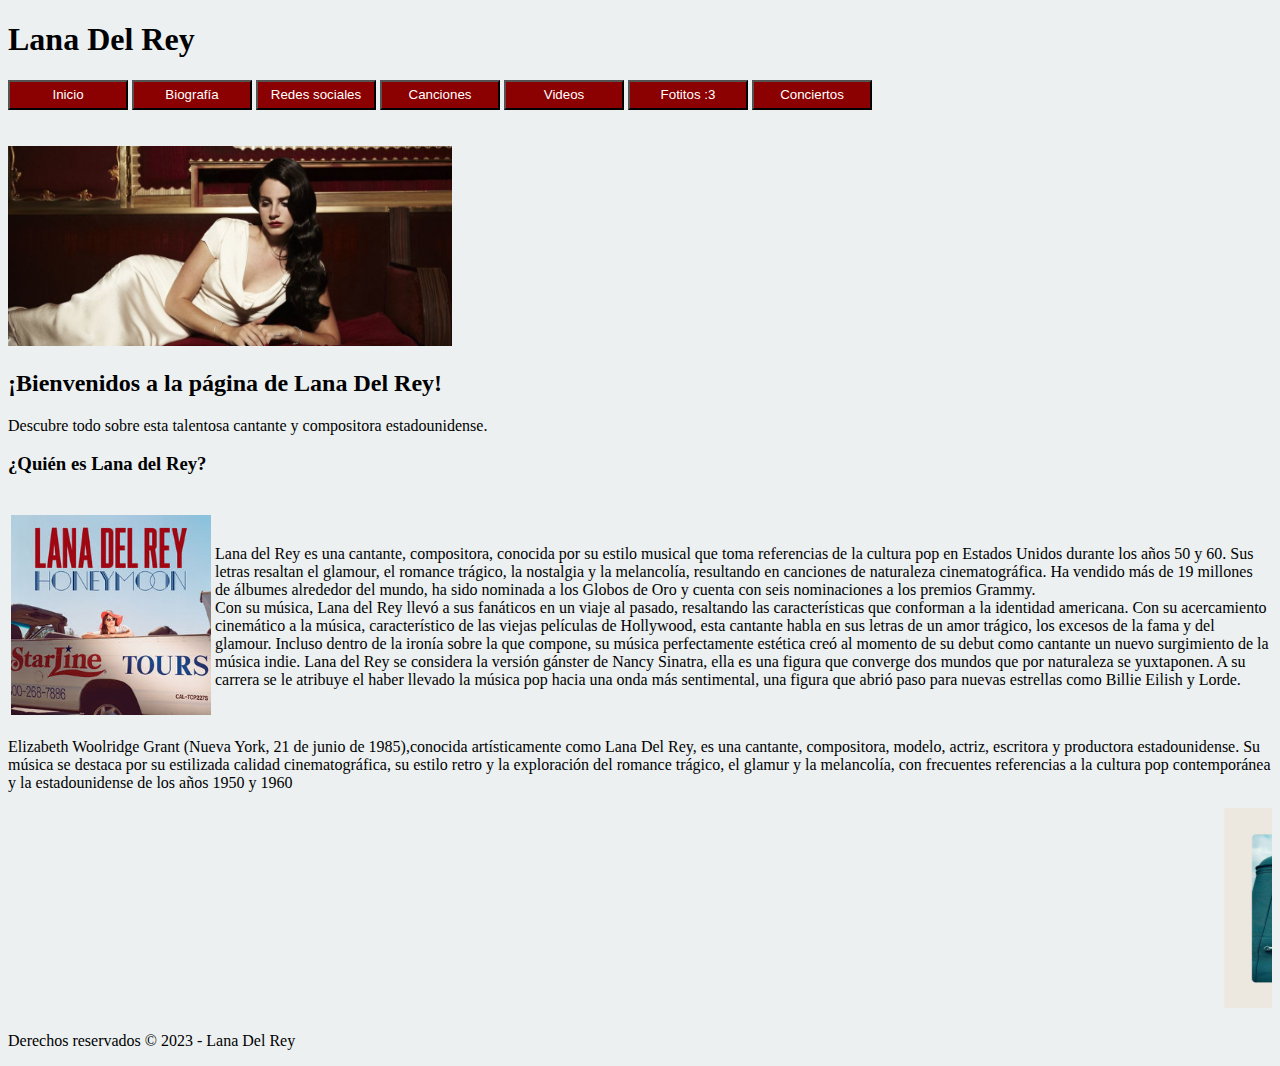
<file: index.html>
<!DOCTYPE html>
<html>
<head>
     <link rel="stylesheet" href="inicio.css">
	<title>Lana Del Rey</title>
</head>
<body>
	<header>
		<h1>Lana Del Rey</h1>
		<nav>
			
				<button><a href="index.html">Inicio</a><br></button>
				<button><a href="biografia.html">Biografía</a><br></button>
				<button><a href="redes.html">Redes sociales</a><br></button>
				<button><a href="https://www.google.com/search?q=canciones+de+lana+del+rey&rlz=1C1UEAD_enMX1042MX1042&oq=canciones+de+lana+del+rey&aqs=chrome..69i57j0i512l6j69i60.10990j0j9&sourceid=chrome&ie=UTF-8">Canciones</a><br></button>
				<button><a href="https://www.youtube.com/channel/UCqk3CdGN_j8IR9z4uBbVPSg">Videos</a><br></button>
				<button><a href="fotos.html">Fotitos :3</a><br></button>
				<button><a href="conciertos.html">Conciertos</a><br></button>
            <br><br><br>
                <img src="lana.jpg" height="200">

		</nav>
	</header>

	<main>
		<h2>¡Bienvenidos a la página de Lana Del Rey!</h2>
		<p>Descubre todo sobre esta talentosa cantante y compositora estadounidense.</p>
        <h3> ¿Quién es Lana del Rey? </h3>
        <br>
        <table>
        <tr>
        <td> <img src="honeymoon.jpg" height="200"> </td>
        <td> <p>Lana del Rey es una cantante, compositora, conocida por su estilo musical que toma referencias de la cultura pop en Estados Unidos durante los años 50 y 60. Sus letras resaltan el glamour, el romance trágico, la nostalgia y la melancolía, resultando en canciones de naturaleza cinematográfica. Ha vendido más de 19 millones de álbumes alrededor del mundo, ha sido nominada a los Globos de Oro y cuenta con seis nominaciones a los premios Grammy.  <br>
        Con su música, Lana del Rey llevó a sus fanáticos en un viaje al pasado, resaltando las características que conforman a la identidad americana. Con su acercamiento cinemático a la música, característico de las viejas películas de Hollywood, esta cantante habla en sus letras de un amor trágico, los excesos de la fama y del glamour. Incluso dentro de la ironía sobre la que compone, su música perfectamente estética creó al momento de su debut como cantante un nuevo surgimiento de la música indie. Lana del Rey se considera la versión gánster de Nancy Sinatra, ella es una figura que converge dos mundos que por naturaleza se yuxtaponen. A su carrera se le atribuye el haber llevado la música pop hacia una onda más sentimental, una figura que abrió paso para nuevas estrellas como Billie Eilish y Lorde.</p></td>
        </tr>
        </table>
        <p> Elizabeth Woolridge Grant (Nueva York, 21 de junio de 1985),conocida artísticamente como Lana Del Rey, es una cantante, compositora, modelo, actriz, escritora y productora estadounidense. Su música se destaca por su estilizada calidad cinematográfica, su estilo retro y la exploración del romance trágico, el glamur y la melancolía, con frecuentes referencias a la cultura pop contemporánea y la estadounidense de los años 1950 y 1960 </p>
	</main>
    <marquee>
    <img src="album1.jpg" width="200">
    <img src="album2.webp" width="200">
    <img src="album3.webp" width="200">
    <img src="album4.webp" width="200">
    <img src="album5.jfif" width="200">
    </marquee>

	<footer>
		<p>Derechos reservados &copy; 2023 - Lana Del Rey</p>
	</footer>
</body>
</html>
</file>
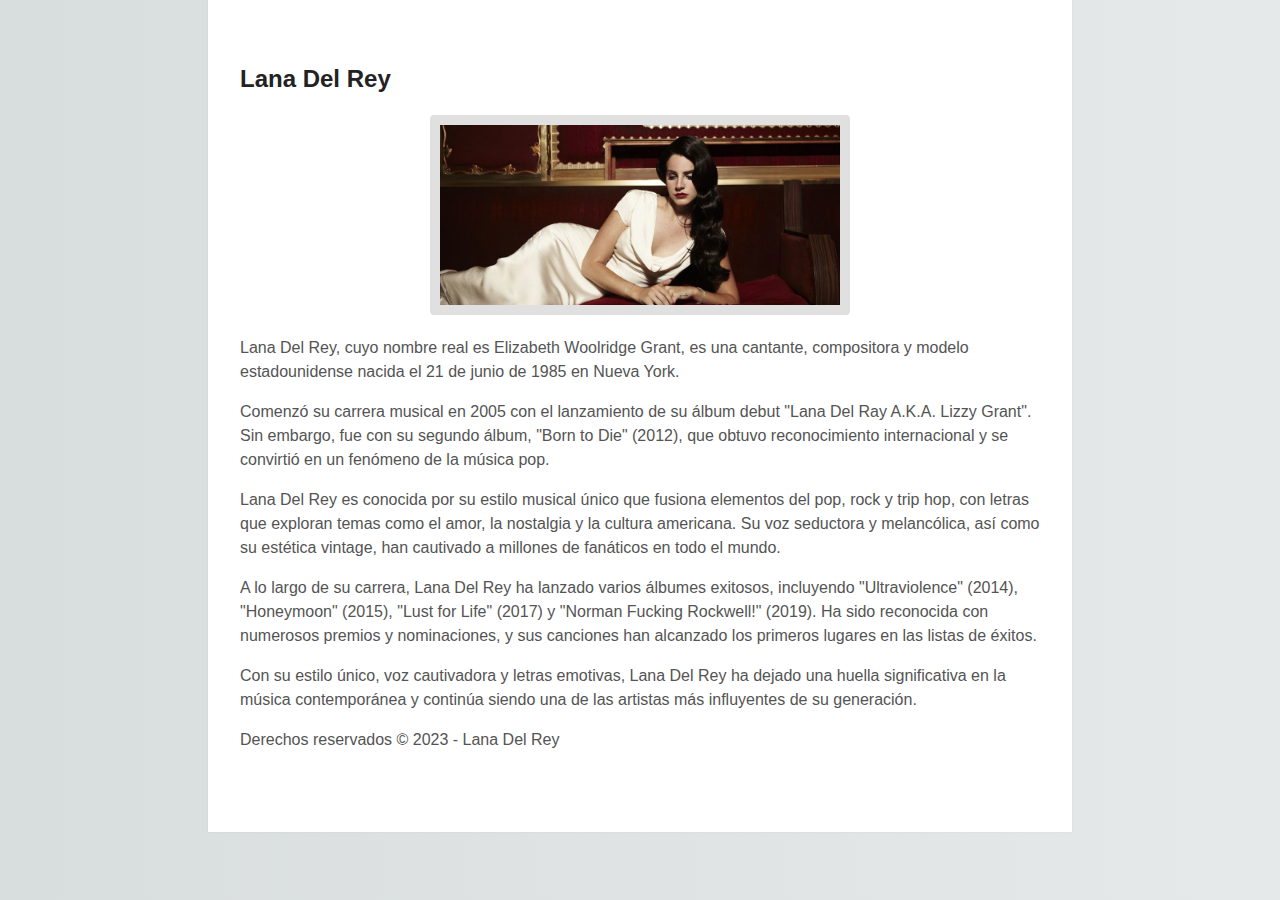
<file: biografia.html>
<!DOCTYPE html>
<html>
<head>
    <link rel="stylesheet" href="estilo.css">
	<title>Biografía de Lana Del Rey</title>
</head>
<body>
	<main>
		<h2>Lana Del Rey</h2>
		<img src="lana.jpg" width="400" alt="Lana Del Rey">
		<p>Lana Del Rey, cuyo nombre real es Elizabeth Woolridge Grant, es una cantante, compositora y modelo estadounidense nacida el 21 de junio de 1985 en Nueva York.</p>
		<p>Comenzó su carrera musical en 2005 con el lanzamiento de su álbum debut "Lana Del Ray A.K.A. Lizzy Grant". Sin embargo, fue con su segundo álbum, "Born to Die" (2012), que obtuvo reconocimiento internacional y se convirtió en un fenómeno de la música pop.</p>
		<p>Lana Del Rey es conocida por su estilo musical único que fusiona elementos del pop, rock y trip hop, con letras que exploran temas como el amor, la nostalgia y la cultura americana. Su voz seductora y melancólica, así como su estética vintage, han cautivado a millones de fanáticos en todo el mundo.</p>
		<p>A lo largo de su carrera, Lana Del Rey ha lanzado varios álbumes exitosos, incluyendo "Ultraviolence" (2014), "Honeymoon" (2015), "Lust for Life" (2017) y "Norman Fucking Rockwell!" (2019). Ha sido reconocida con numerosos premios y nominaciones, y sus canciones han alcanzado los primeros lugares en las listas de éxitos.</p>
		<p>Con su estilo único, voz cautivadora y letras emotivas, Lana Del Rey ha dejado una huella significativa en la música contemporánea y continúa siendo una de las artistas más influyentes de su generación.</p>
	</main>

	<footer>
		<p>Derechos reservados &copy; 2023 - Lana Del Rey</p>
	</footer>
</body>
</html>
</file>
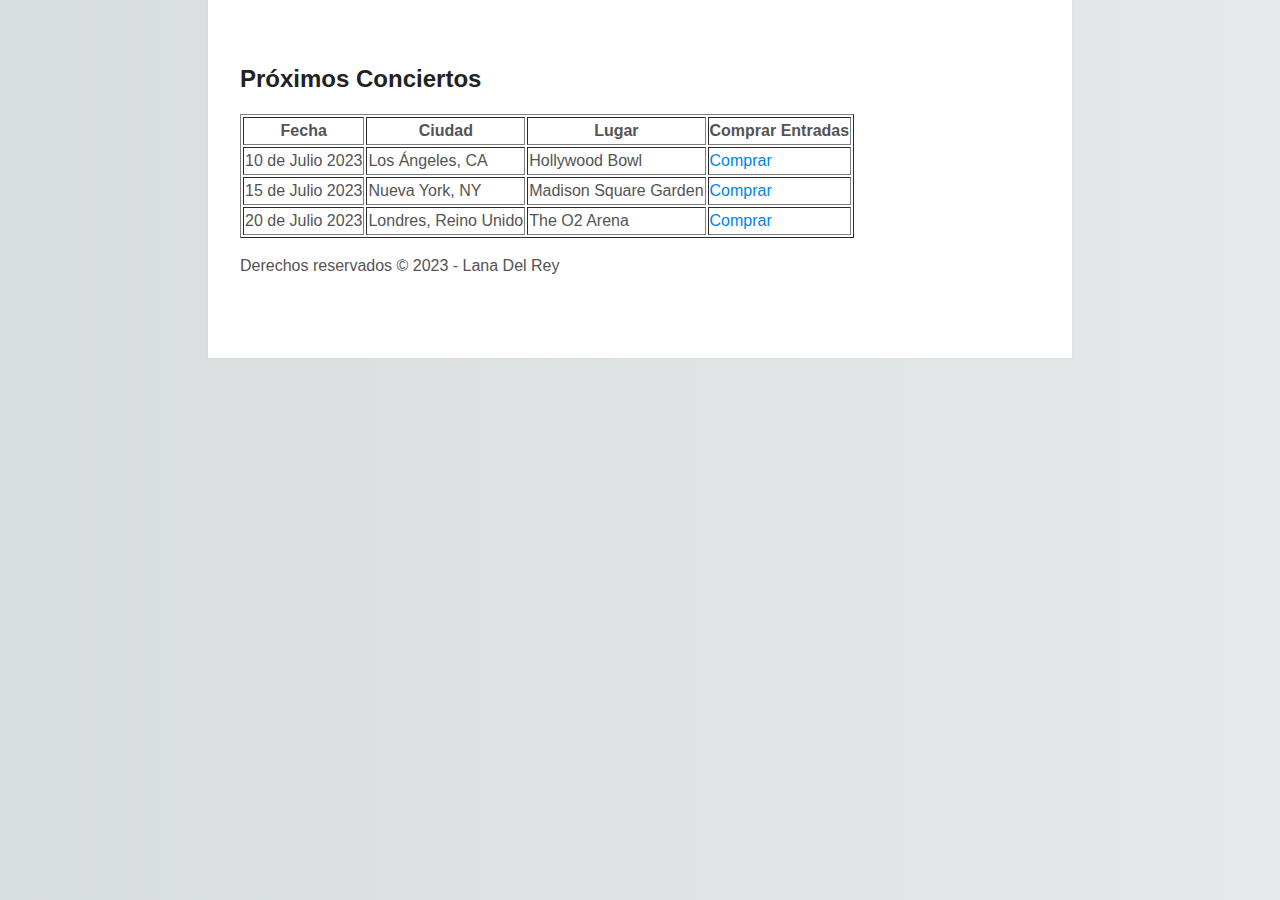
<file: conciertos.html>
<!DOCTYPE html>
<html>
<head>
	<link rel="stylesheet" href="estilo.css">
	<title>Conciertos de Lana Del Rey</title>
</head>
<body>

	<main>
		<h2>Próximos Conciertos</h2>
		<table border="1">
			<tr>
				<th>Fecha</th>
				<th>Ciudad</th>
				<th>Lugar</th>
				<th>Comprar Entradas</th>
			</tr>
			<tr>
				<td>10 de Julio 2023</td>
				<td>Los Ángeles, CA</td>
				<td>Hollywood Bowl</td>
				<td><a href="https://www.ticketmaster.com/lana-del-rey-los-angeles-ca-10-07-2023/event/..." target="_blank">Comprar</a></td>
			</tr>
			<tr>
				<td>15 de Julio 2023</td>
				<td>Nueva York, NY</td>
				<td>Madison Square Garden</td>
				<td><a href="https://www.ticketmaster.com/lana-del-rey-nueva-york-ny-15-07-2023/event/..." target="_blank">Comprar</a></td>
			</tr>
			<tr>
				<td>20 de Julio 2023</td>
				<td>Londres, Reino Unido</td>
				<td>The O2 Arena</td>
				<td><a href="https://www.ticketmaster.co.uk/lana-del-rey-london-20-07-2023/event/..." target="_blank">Comprar</a></td>
			</tr>
			<!-- Agrega más filas para más conciertos -->
		</table>
	</main>

	<footer>
		<p>Derechos reservados &copy; 2023 - Lana Del Rey</p>
	</footer>
</body>
</html>
</file>
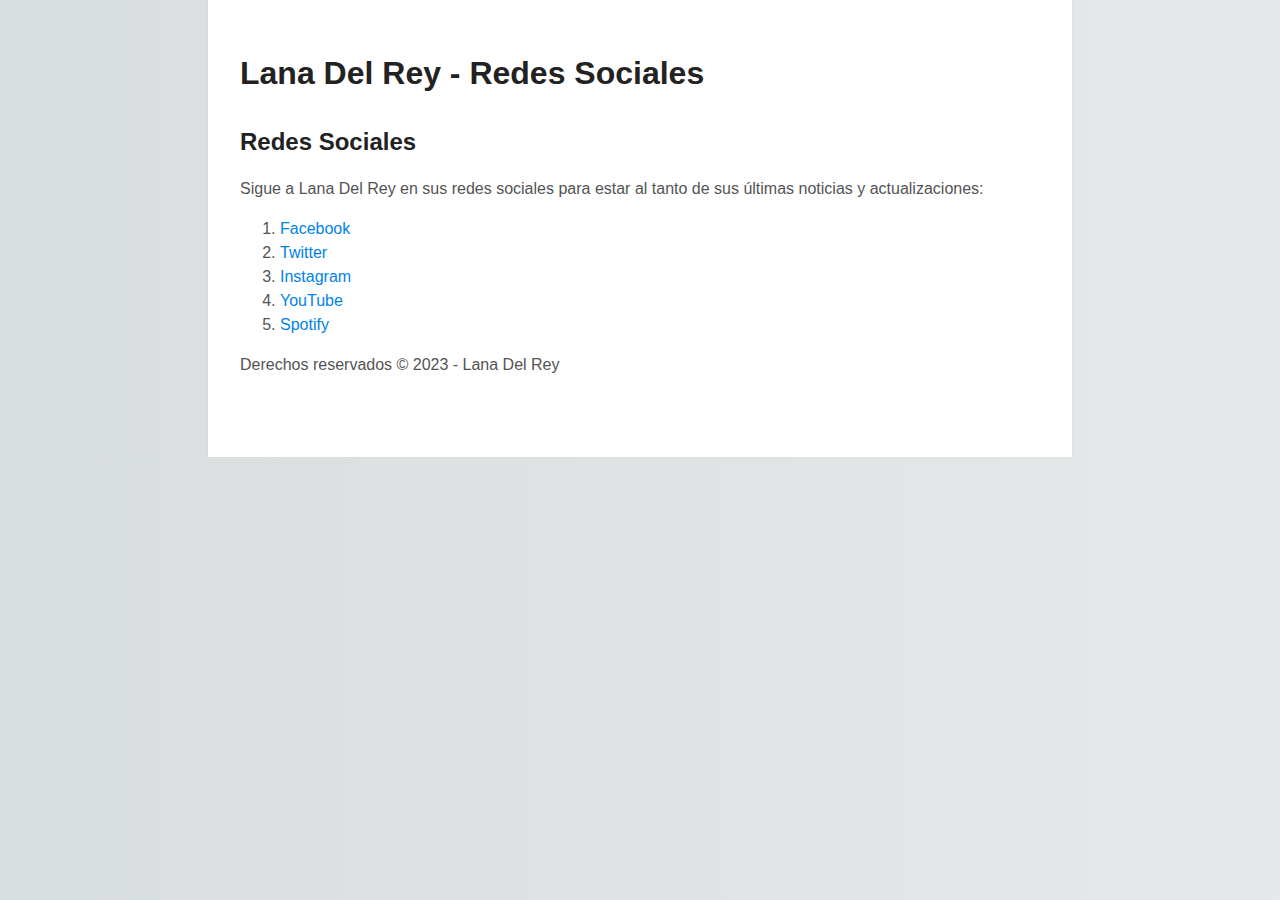
<file: redes.html>
<!DOCTYPE html>
<html>
<head>
	<link rel="stylesheet" href="estilo.css">
	<title>Lana Del Rey - Redes Sociales</title>
</head>
<body>
	<header>
		<h1>Lana Del Rey - Redes Sociales</h1>
		
	</header>

	<main>
		<h2>Redes Sociales</h2>
		<p>Sigue a Lana Del Rey en sus redes sociales para estar al tanto de sus últimas noticias y actualizaciones:</p>
		<ol>
			<li><a href="https://www.facebook.com/lanadelrey" target="_blank">Facebook</a></li>
			<li><a href="https://twitter.com/lanadelrey" target="_blank">Twitter</a></li>
			<li><a href="https://www.instagram.com/lanadelrey" target="_blank">Instagram</a></li>
			<li><a href="https://www.youtube.com/user/LanaDelRey" target="_blank">YouTube</a></li>
			<li><a href="https://open.spotify.com/artist/00FQb4jTyendYWaN8pK0wa" target="_blank">Spotify</a></li>
		</ol>
	</main>

	<footer>
		<p>Derechos reservados &copy; 2023 - Lana Del Rey</p>
	</footer>
</body>
</html>
</file>
<file: inicio.css>
html {
    font-family: ;
    background: #ECF0F1;
    
}
a {
    color: white;
    text-decoration: none;
        }
button {
    background-color: darkred;
    width:120px;
    height:30px;
}
table {
    font-family: ;
}
p {
    font-family: ;
}
</file>
<file: estilo.css>
html {
    background: #e6e9e9;
    background-image: linear-gradient(270deg, rgb(230, 233, 233) 0%, rgb(216, 221, 221) 100%);
    -webkit-font-smoothing: antialiased;
}

body {
    background: #fff;
    box-shadow: 0 0 2px rgba(0, 0, 0, 0.06);
    color: #545454;
    font-family: "Helvetica Neue", Helvetica, Arial, sans-serif;
    font-size: 16px;
    line-height: 1.5;
    margin: 0 auto;
    max-width: 800px;
    padding: 2em 2em 4em;
}

h1, h2, h3, h4, h5, h6 {
    color: #222;
    font-weight: 600;
    line-height: 1.3;
}

h2 {
    margin-top: 1.3em;
}

a {
    color: #0083e8;
    text-decoration: none;
}

b, strong {
    font-weight: 600;
}

samp {
    display: none;
}

img {
    animation: colorize 2s cubic-bezier(0, 0, .78, .36) 1;
    background: transparent;
    border: 10px solid rgba(0, 0, 0, 0.12);
    border-radius: 4px;
    display: block;
    margin: 1.3em auto;
    max-width: 95%;
}

@keyframes colorize {
    0% {
        -webkit-filter: grayscale(100%);
        filter: grayscale(100%);
    }
    100% {
        -webkit-filter: grayscale(0%);
        filter: grayscale(0%);
    }
}
</file>
